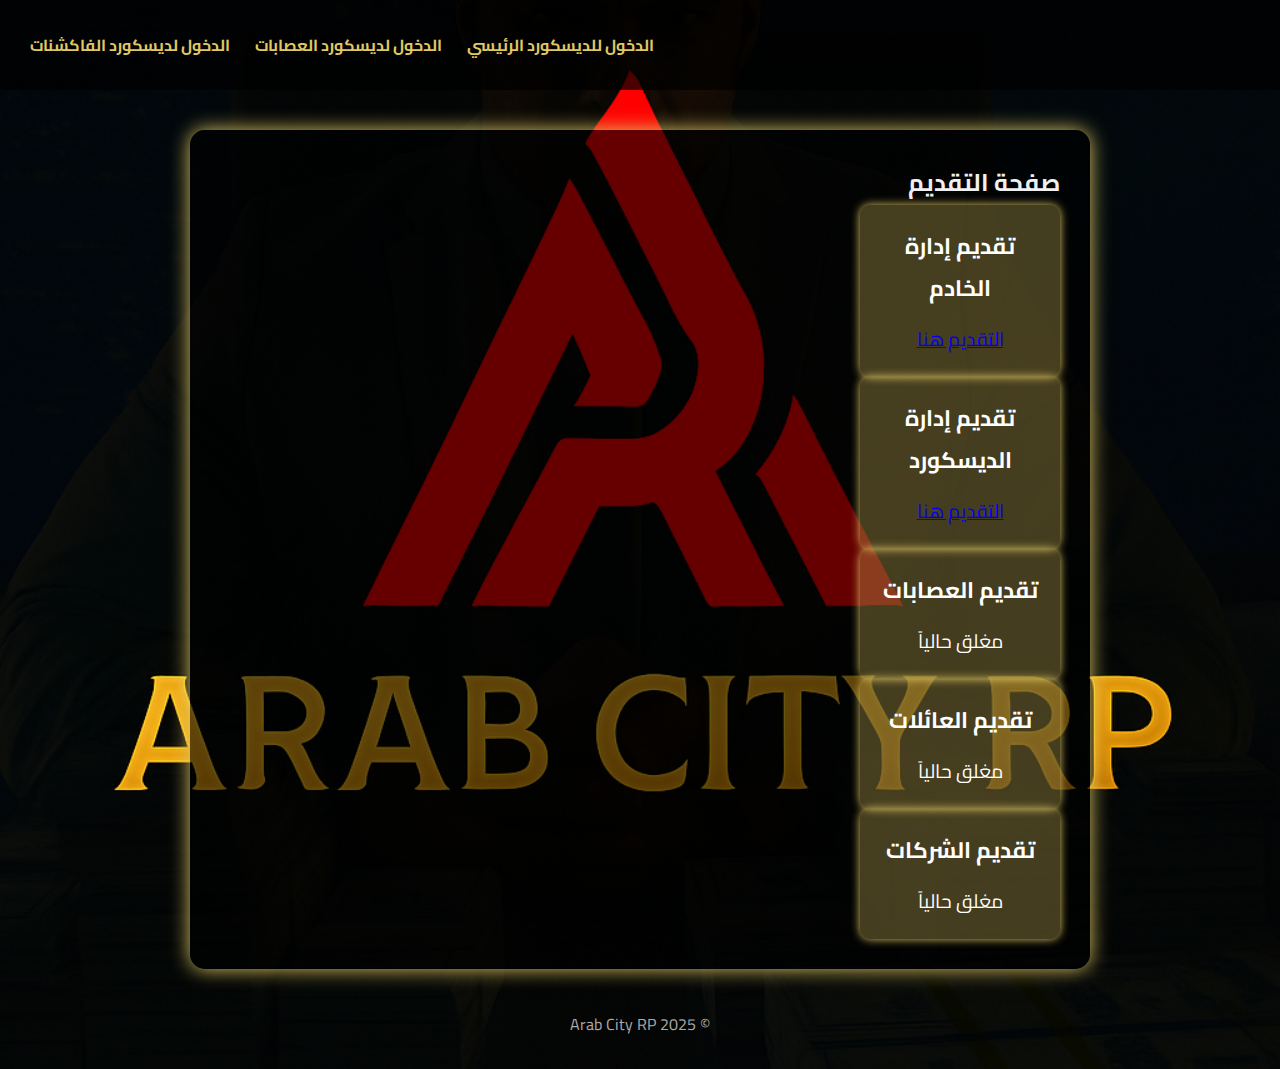
<file: index.html>
<!DOCTYPE html>
<html lang="ar">
<head>
    <meta charset="UTF-8" />
    <meta name="viewport" content="width=device-width, initial-scale=1" />
    <title>Arab City RP</title>
    <link rel="stylesheet" href="style.css" />
</head>
<body>
    <header>
        <img src="logo.png" alt="شعار Arab City RP" class="logo" />
        <nav>
            <ul>
                <li><a href="https://discord.gg/arabcity" target="_blank" class="btn">الدخول للديسكورد الرئيسي</a></li>
                <li><a href="https://discord.gg/gangs" target="_blank" class="btn">الدخول لديسكورد العصابات</a></li>
                <li><a href="https://discord.gg/factions" target="_blank" class="btn">الدخول لديسكورد الفاكشنات</a></li>
            </ul>
        </nav>
    </header>

    <main>
        <section class="apply-section">
            <h2>صفحة التقديم</h2>
            <div class="apply-container">
                <div class="apply-item">
                    <h3>تقديم إدارة الخادم</h3>
                    <a href="https://forms.gle/7LFT6P4rUpKWDm6S6" target="_blank" class="apply-btn">التقديم هنا</a>
                </div>
                <div class="apply-item">
                    <h3>تقديم إدارة الديسكورد</h3>
                    <a href="https://forms.gle/CbWWWCLCsLbnaQ6d8" target="_blank" class="apply-btn">التقديم هنا</a>
                </div>
                <div class="apply-item closed">
                    <h3>تقديم العصابات</h3>
                    <p>مغلق حالياً</p>
                </div>
                <div class="apply-item closed">
                    <h3>تقديم العائلات</h3>
                    <p>مغلق حالياً</p>
                </div>
                <div class="apply-item closed">
                    <h3>تقديم الشركات</h3>
                    <p>مغلق حالياً</p>
                </div>
            </div>
        </section>
    </main>

    <footer>
        <p>&copy; 2025 Arab City RP</p>
    </footer>
</body>
</html>
</file>
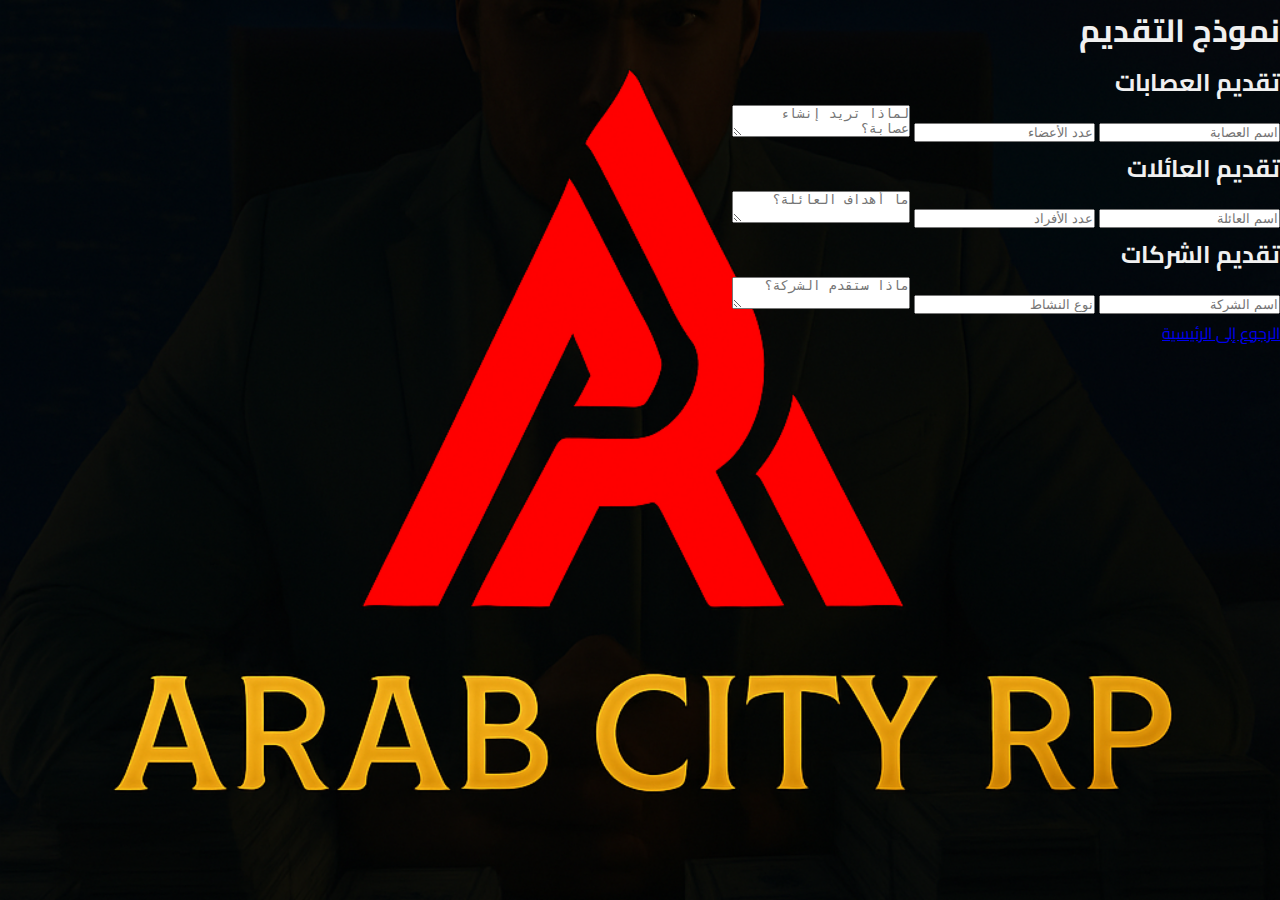
<file: apply.html>
<!DOCTYPE html>
<html lang="ar" dir="rtl">
<head>
    <meta charset="UTF-8">
    <title>التقديم - Arab City RP</title>
    <link rel="stylesheet" href="style.css">
</head>
<body>
    <div class="container">
        <h1>نموذج التقديم</h1>

        <h2>تقديم العصابات</h2>
        <form>
            <input type="text" placeholder="اسم العصابة">
            <input type="text" placeholder="عدد الأعضاء">
            <textarea placeholder="لماذا تريد إنشاء عصابة؟"></textarea>
        </form>

        <h2>تقديم العائلات</h2>
        <form>
            <input type="text" placeholder="اسم العائلة">
            <input type="text" placeholder="عدد الأفراد">
            <textarea placeholder="ما أهداف العائلة؟"></textarea>
        </form>

        <h2>تقديم الشركات</h2>
        <form>
            <input type="text" placeholder="اسم الشركة">
            <input type="text" placeholder="نوع النشاط">
            <textarea placeholder="ماذا ستقدم الشركة؟"></textarea>
        </form>

        <a href="index.html">الرجوع إلى الرئيسية</a>
    </div>
</body>
</html>
</file>
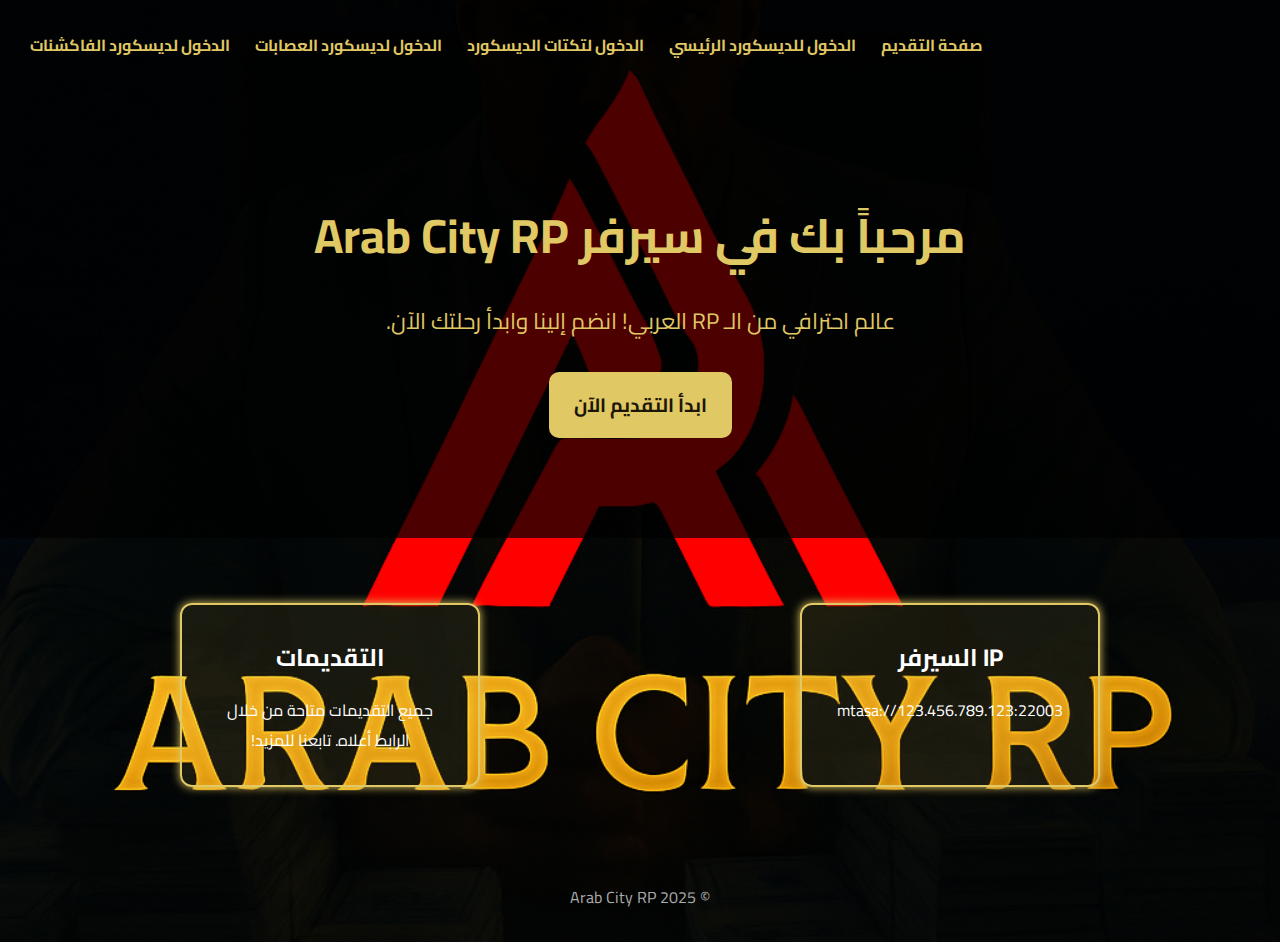
<file: home.html>
<!DOCTYPE html>
<html lang="ar">
<head>
    <meta charset="UTF-8" />
    <meta name="viewport" content="width=device-width, initial-scale=1" />
    <title>Arab City RP - الصفحة الرئيسية</title>
    <link rel="stylesheet" href="style.css" />
    <style>
        .hero {
            text-align: center;
            padding: 100px 20px;
            background: rgba(0,0,0,0.7);
            color: #e0c864;
            animation: fadeIn 2s ease-in-out;
        }
        .hero h1 {
            font-size: 3rem;
            margin-bottom: 20px;
        }
        .hero p {
            font-size: 1.4rem;
        }
        .hero a {
            margin-top: 30px;
            display: inline-block;
            background-color: #e0c864;
            color: #1c1606;
            padding: 15px 25px;
            border-radius: 10px;
            font-weight: bold;
            font-size: 1.2rem;
            text-decoration: none;
            transition: background-color 0.3s ease;
        }
        .hero a:hover {
            background-color: #f5e4a9;
        }
        .section-boxes {
            display: flex;
            justify-content: space-around;
            flex-wrap: wrap;
            padding: 50px 20px;
        }
        .box {
            background-color: rgba(224, 200, 100, 0.1);
            border: 2px solid #e0c864;
            padding: 30px;
            border-radius: 12px;
            width: 300px;
            margin: 15px;
            text-align: center;
            color: #fff;
            box-shadow: 0 0 10px #e0c864;
        }
        .box h2 {
            margin-bottom: 15px;
        }
        @keyframes fadeIn {
            0% { opacity: 0; transform: translateY(-20px); }
            100% { opacity: 1; transform: translateY(0); }
        }
    </style>
</head>
<body>
    <header>
        <img src="logo.png" alt="شعار Arab City RP" class="logo" />
        <nav>
            <ul>
                <li><a href="index.html" class="btn">صفحة التقديم</a></li>
                <li><a href="https://discord.gg/arabcity" target="_blank" class="btn">الدخول للديسكورد الرئيسي</a></li>
                <li><a href="https://discord.gg/tickets" target="_blank" class="btn">الدخول لتكتات الديسكورد</a></li>
                <li><a href="https://discord.gg/gangs" target="_blank" class="btn">الدخول لديسكورد العصابات</a></li>
                <li><a href="https://discord.gg/factions" target="_blank" class="btn">الدخول لديسكورد الفاكشنات</a></li>
            </ul>
        </nav>
    </header>

    <section class="hero">
        <h1>مرحباً بك في سيرفر Arab City RP</h1>
        <p>عالم احترافي من الـ RP العربي! انضم إلينا وابدأ رحلتك الآن.</p>
        <a href="index.html">ابدأ التقديم الآن</a>
    </section>

    <section class="section-boxes">
        <div class="box">
            <h2>IP السيرفر</h2>
            <p>mtasa://123.456.789.123:22003</p>
        </div>
        <div class="box">
            <h2>التقديمات</h2>
            <p>جميع التقديمات متاحة من خلال الرابط أعلاه. تابعنا للمزيد!</p>
        </div>
    </section>

    <footer>
        <p>&copy; 2025 Arab City RP</p>
    </footer>
</body>
</html>
</file>
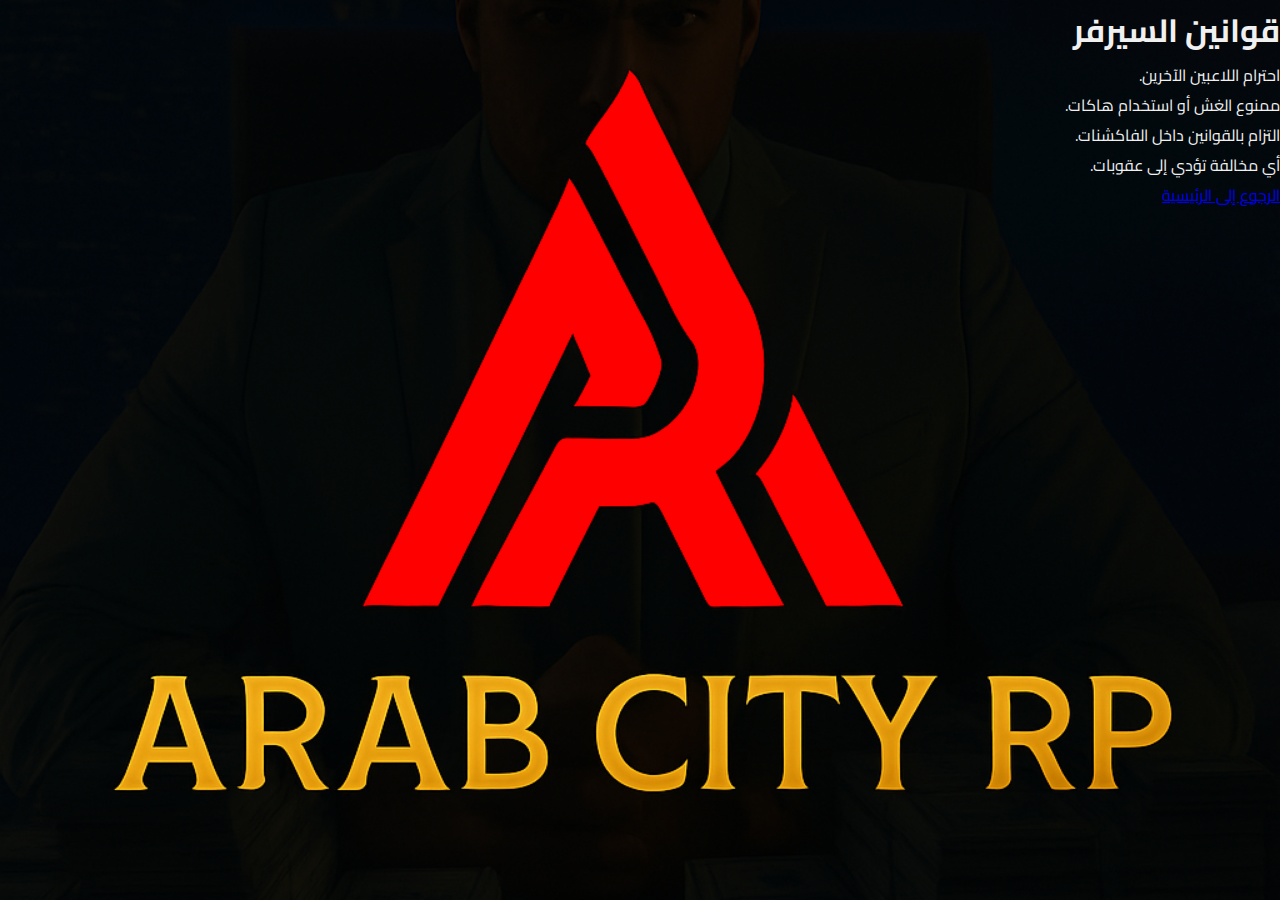
<file: rules.html>
<!DOCTYPE html>
<html lang="ar" dir="rtl">
<head>
    <meta charset="UTF-8">
    <title>قوانين Arab City RP</title>
    <link rel="stylesheet" href="style.css">
</head>
<body>
    <div class="container">
        <h1>قوانين السيرفر</h1>
        <ul>
            <li>احترام اللاعبين الآخرين.</li>
            <li>ممنوع الغش أو استخدام هاكات.</li>
            <li>التزام بالقوانين داخل الفاكشنات.</li>
            <li>أي مخالفة تؤدي إلى عقوبات.</li>
        </ul>
        <a href="index.html">الرجوع إلى الرئيسية</a>
    </div>
</body>
</html>
</file>
<file: style.css>
@import url('https://fonts.googleapis.com/css2?family=Cairo&display=swap');
* {
    margin: 0;
    padding: 0;
    box-sizing: border-box;
}
body {
    font-family: 'Cairo', sans-serif;
    background: url('background.jpg') no-repeat center center fixed;
    background-size: cover;
    color: #f0f0f0;
    direction: rtl;
}
header {
    background-color: rgba(0, 0, 0, 0.7);
    padding: 15px 30px;
    display: flex;
    align-items: center;
    justify-content: space-between;
}
.logo {
    height: 60px;
}
nav ul {
    list-style: none;
    display: flex;
    gap: 25px;
}
nav ul li a {
    color: #e0c864;
    text-decoration: none;
    font-weight: bold;
    transition: color 0.3s ease;
}
nav ul li a:hover {
    color: #fff;
}
main {
    margin: 40px auto;
    max-width: 900px;
    background-color: rgba(0, 0, 0, 0.6);
    padding: 30px;
    border-radius: 15px;
    box-shadow: 0 0 20px #e0c864;
}
.apply h2 {
    text-align: center;
    margin-bottom: 25px;
    font-size: 2.2rem;
    color: #e0c864;
}
.apply-links {
    display: flex;
    justify-content: space-around;
    gap: 20px;
    flex-wrap: wrap;
}
.apply-item {
    background-color: rgba(224, 200, 100, 0.3);
    padding: 20px;
    border-radius: 10px;
    width: 200px;
    text-align: center;
    color: #fff;
    font-size: 1.2rem;
    box-shadow: 0 0 10px #e0c864;
}
.apply-item h3 {
    margin-bottom: 12px;
}
footer {
    text-align: center;
    margin: 30px 0;
    font-size: 1rem;
    color: #aaa;
}
</file>
